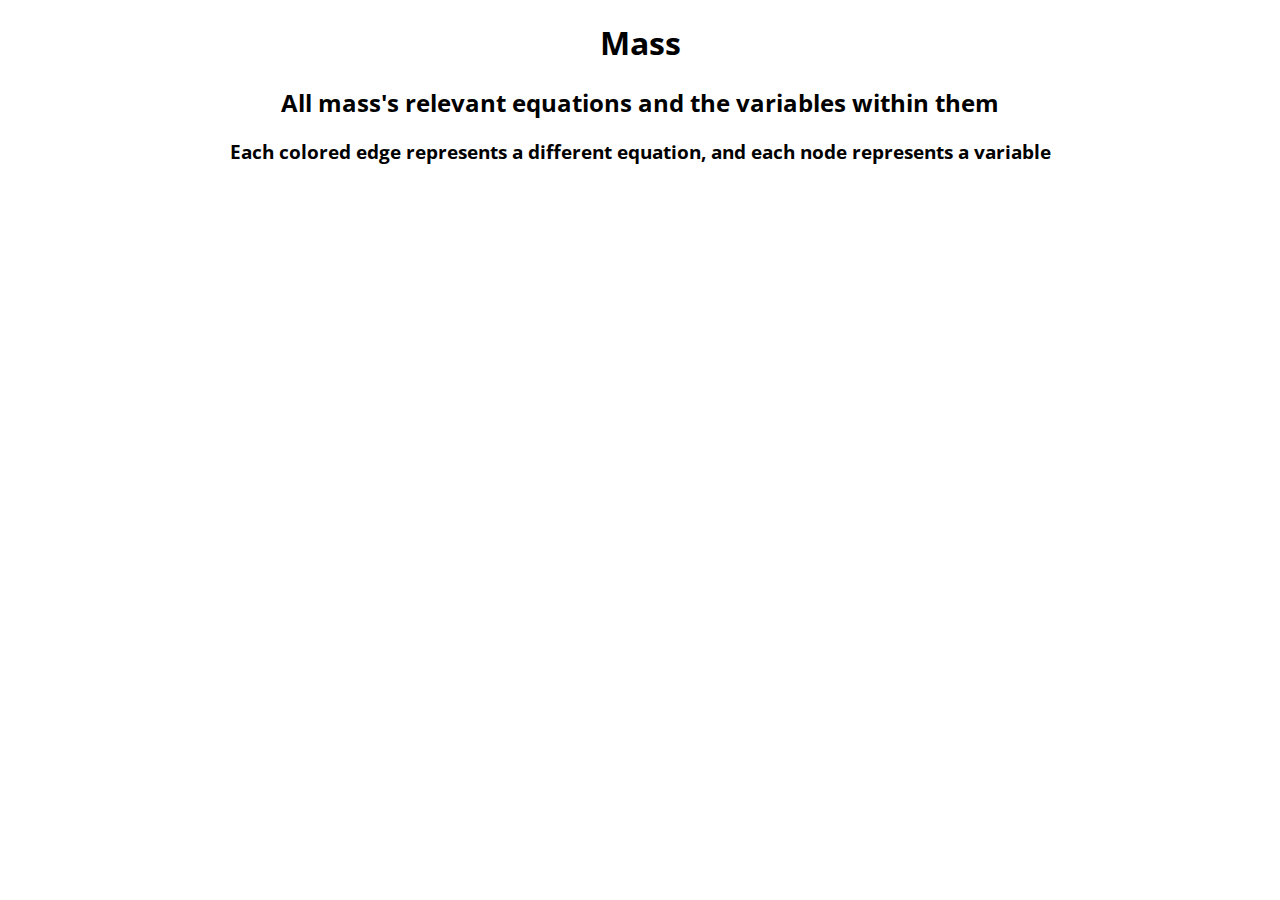
<file: onevariable.html>
<!-- make circles bigger if they have more occurences
    no collisions between circles -->

<!DOCTYPE html>
<html>
<head>
    <meta charset='utf-8'>
    <title>Mass and Related Equations</title>
    <link href='http://fonts.googleapis.com/css?family=Open+Sans' rel='stylesheet' type='text/css'>
        <link href='http://fonts.googleapis.com/css?family=Playfair+Display:400italic' rel='stylesheet' type='text/css'>
        <style>

.node {
    fill: black;
    stroke-width: 2px;
}

.link {
    stroke: black;
    stroke-width: 2px;
}

h1, h2, h3 {
    font-style: normal;
     font-family: 'Open Sans', sans-serif;
}
body {
    background: #fff;
    font-family: 'Playfair Display', serif;
    font-weight: bold;
    text-align: center;
    font-style: italic;
}
    </style>
</head>
<body>

 <h1>Mass</h1>
    <h2>All mass's relevant equations and the variables within them</h2>
    <h3>Each colored edge represents a different equation, and each node represents a variable</h3>
<script src="http://d3js.org/d3.v3.min.js" charset="utf-8"></script>
<script>


var width = 960,
    height = 600;

var color = d3.scale.category10();

var nodes = [
    {"name": "m", "eq": [1, 2, 3, 4, 5, 6, 7, 8, 9, 10, 11], "freq": {"given":0, "hidden":1, "find":0}},
    {"name": "K", "eq": [1], "freq": {"given":1, "hidden":0, "find":0}},
    {"name": "v", "eq": [1, 6, 7, 9], "freq": {"given":0, "hidden":1, "find":0}},
    {"name": "ρ", "eq": [2], "freq": {"given":1, "hidden":1, "find":1}},
    {"name": "V", "eq": [2], "freq": {"given":0, "hidden":1, "find":0}},
    {"name": "y", "eq": [3], "freq": {"given":0, "hidden":1, "find":0}},
    {"name": "g", "eq": [3, 11], "freq": {"given":1, "hidden":1, "find":1}},
    {"name": "µ", "eq": [8], "freq": {"given":0, "hidden":0, "find":1}},
    {"name": "k", "eq": [3, 4, 5, 6, 7], "freq": {"given":0, "hidden":1, "find":1}},
    {"name": "w", "eq": [4]},
    {"name": "T", "eq": [5, 11]},
    {"name": "p", "eq": [9]},
    {"name": "a", "eq": [10]},
    {"name": "F", "eq": [10]},
    {"name": "E", "eq": [7]},
    {"name": "x", "eq": [7]},
    {"name": "A", "eq": [6]},
    {"name": "L", "eq": [8]}
];

var k = 0;
var links = [];
n = 0;

for (var i = 0; i < nodes.length; i++) {
    
    for (var k = i + 1; k < nodes.length; k++) {
        a = nodes[i].eq;
        a.sort(compare);
        b = nodes[k].eq;
        b.sort(compare);
        console.log("A", a, "B", b);
        s = 0,
        f = 0;
        while (s < a.length && f < b.length) {
            if (a[s] < b[f]) {
                ++s;
            }
            else if (b[f] < a[s]) {
                ++f;
            }
            else {
                console.log(b[f], a[s])
                links[n] = {
                    source: i,
                    eq: b[f],
                    target: k,
                    k: k
                }
                n++;
                ++s;
                ++f;
            }
        }
        function compare(a,b) {
            return a - b;
        }
    }
}

var svg = d3.select('body').append('svg')
    .attr('width', width)
    .attr('height', height);

var k = Math.sqrt(nodes.length / (width * height));

var force = d3.layout.force()
    .size([width, height])
    .nodes(nodes)
    .links(links)
    .linkDistance(50)
    .charge(-100 / k)
    .gravity(300 * k)

var link = svg.selectAll('.link')
    .data(links)
    .enter().append('line')
    .attr('class', 'link')

var node = svg.selectAll('.node')
    .data(nodes)
    .enter().append('circle')
    .attr('class', 'node')

var texts = svg.selectAll("text.label")
    .data(nodes)
    .enter().append("text")
    .attr("class", "label")
    .attr("fill", "black")
    .attr("dx", "15")
    .attr("dy", ".35em")
    .text(function(d) {  return d.name;  });

force.on("tick", function(e) {

    /*Give characteristics to the nodes*/
    node.attr('r', function(d) { return newR = d.weight*1; })
        .attr('cx', function(d, newR) { return d.x = Math.max(newR + 50, Math.min(width - newR, d.x)) })
        .attr('cy', function(d, newR) { return d.y = Math.max(newR + 50, Math.min(height - newR, d.y)) })

    /*Give characteristics to the edges*/
    link.attr('x1', function(d) { return d.source.x; })
        .attr('y1', function(d) { return d.source.y; })
        .attr('x2', function(d) { return d.target.x; })
        .attr('y2', function(d) { return d.target.y; })
        .style("stroke", function(d) { return color(d.eq); });

/*Give characteristics to the labels*/
    texts
    .attr("transform", function(d) {
        return "translate(" + d.x + "," + d.y + ")";
    });

});
force.start();

    </script>
</body>
</html>
</file>
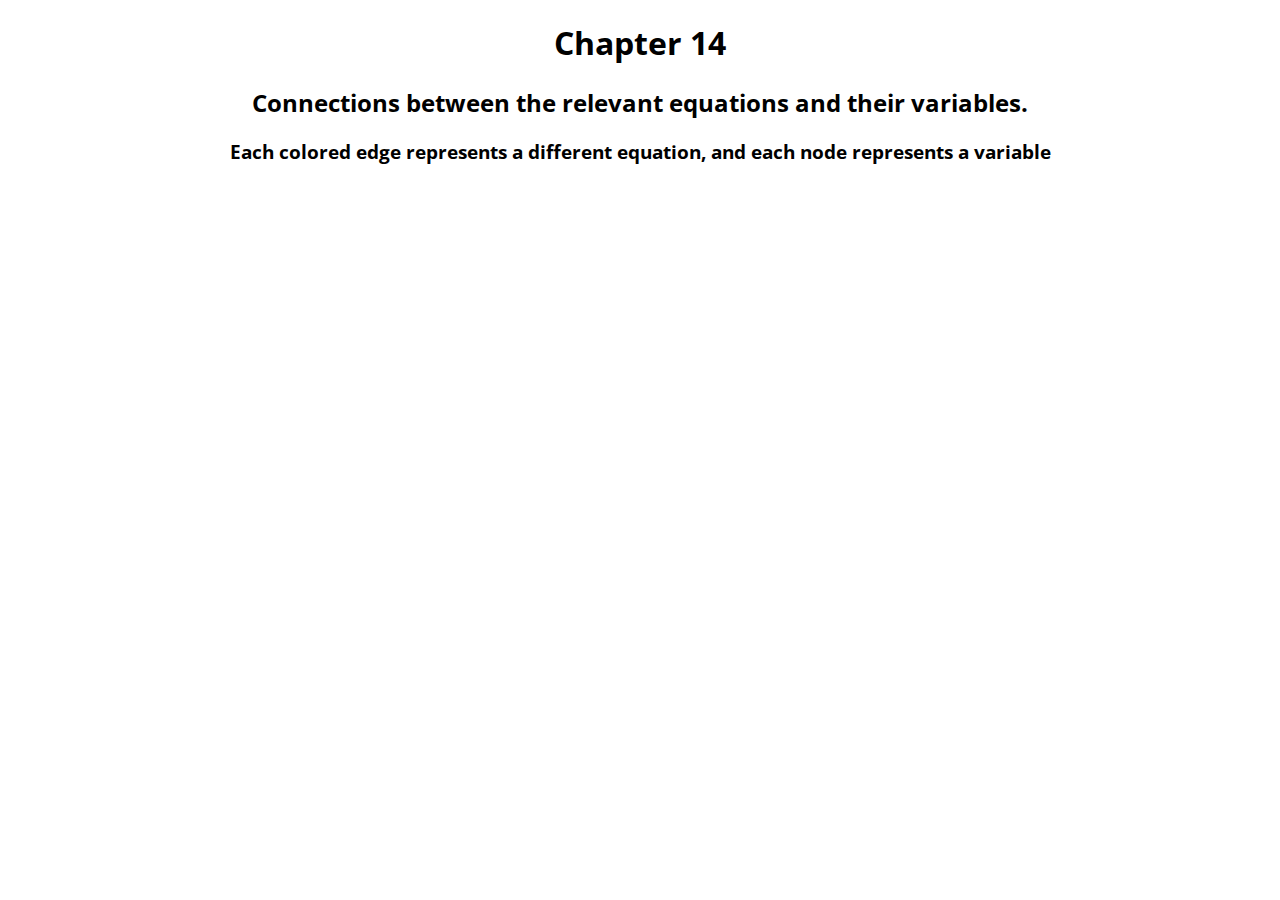
<file: related.html>
<!-- make circles bigger if they have more occurences
    no collisions between circles -->

<!DOCTYPE html>
<html>
<head>
    <meta charset='utf-8'>
    <title>Chapter 14 Related Equations</title>
    <link href='http://fonts.googleapis.com/css?family=Open+Sans' rel='stylesheet' type='text/css'>
    <link href='http://fonts.googleapis.com/css?family=Playfair+Display:400italic' rel='stylesheet' type='text/css'>
<script src="http://d3js.org/d3.v3.min.js" charset="utf-8"></script>
<script type="text/x-mathjax-config">
  MathJax.Hub.Config({tex2jax: {inlineMath: [['$','$'], ['\\(','\\)']]}});
</script>
<script type="text/javascript"
  src="http://cdn.mathjax.org/mathjax/latest/MathJax.js?config=TeX-AMS-MML_HTMLorMML">
</script>

<style>

div.tooltip {
  position: absolute;   
  text-align: center;   
  width: 60px;  
  height: 28px;     
  padding: 2px; 
  font: 12px sans-serif;        
}
.node {
    fill: #000;
    stroke-width: 2px;
    padding: 5px;
}

.link {
    stroke: black;
    stroke-width: 2px;
}
h1, h2, h3 {
    font-style: normal;
     font-family: 'Open Sans', sans-serif;
}
body {
    background: #fff;
    font-family: 'Playfair Display', serif;
    font-weight: bold;
    text-align: center;
    font-style: italic;
}
    </style>
</head>
<body>
    <h1>Chapter 14</h1>
    <h2>Connections between the relevant equations and their variables.</h2>
    <h3>Each colored edge represents a different equation, and each node represents a variable</h3>
<script>


var width = 960,
    height = 600;

var color = d3.scale.category20();

//all chapter 14 equations
var nodes = [
    {"name": "F", "eq": [1]},
    {"name": "f", "eq": [8, 9]},
    {"name": "k", "eq": [1, 2, 4]},
    {"name": "∆x", "eq": [1]},
    {"name": "Δy", "eq": [2]},
    {"name": "m", "eq": [2, 3]},
    {"name": "g", "eq": [2, 5, 6]},
    {"name": "K", "eq": [3]},
    {"name": "v", "eq": [3]},
    {"name": "U", "eq": [4]},
    {"name": "x", "eq": [4]},
    {"name": "T", "eq": [5, 9]},
    {"name": "L", "eq": [5, 6]},
    {"name": "ω", "eq": [6, 8, 10, 11, 12]},
    {"name": "A", "eq": [10, 11, 12, 13, 15]}, //7, 19, 11, 12, 13 :5
    {"name": "t", "eq": [10, 15]}, //7, 10 :2
    {"name": "xmax", "eq": [15]},
    {"name": "τ", "eq": [15]},
    {"name": "x(t)", "eq": [10]},
    {"name": "ϕ", "eq": [10, 12, 13]},
    {"name": "amax", "eq": [11]},
    {"name": "v(0)", "eq": [12]},
    {"name": "x(0)", "eq": [13]},
];

var k = 0;
var links = [];
n = 0;

for (var i = 0; i < nodes.length; i++) {
    
    for (var k = i + 1; k < nodes.length; k++) {
        a = nodes[i].eq;
        a = a.sort(compare);
        b = nodes[k].eq;
        b = b.sort(compare);
        s = 0,
        f = 0;

        if (i === 13) {
            console.log(a, b);
        }
        while (s < a.length && f < b.length) {
            if (a[s] < b[f]) {
                ++s;
            }
            else if (b[f] < a[s]) {
                ++f;
            }
            else {
                links[n] = {
                    source: i,
                    eq: b[f],
                    target: k,
                    k: k
                }
                console.log(links[n].source, links[n].target, links[n].eq)
                n++;
                ++s;
                ++f;
            }
        }
        function compare(a,b) {
            return a - b;
        }
    }
}

var svg = d3.select('body').append('svg')
    .attr('width', width)
    .attr('height', height);

var k = Math.sqrt(nodes.length / (width * height));

var force = d3.layout.force()
    .size([width, height])
    .nodes(nodes)
    .links(links)
    .linkDistance(50)
    .charge(-70 / k)
    .gravity(250 * k)

var link = svg.selectAll('.link')
    .data(links)
    .enter().append('line')
    .attr('class', 'link')

var div = d3.select("body")
    .append("div")  // declare the tooltip div 
    .attr("class", "tooltip")              // apply the 'tooltip' class

var node = svg.selectAll('.node')
    .data(nodes)
    .enter().append('circle')
    .attr('class', 'node')

var texts = svg.selectAll("text.label")
    .data(nodes)
    .enter().append("text")
    .attr("width", 200)
    .attr("height", 100)
    .attr("dx", 10)
    .attr("dy", ".35em")
    .attr("class", "label")
    .attr("fill", "black")
    .text(function(d) {  return d.name;  })

force.on("tick", function(e) {

    /*Give characteristics to the nodes*/
    node.attr('r', function(d) { return 4; })
        .attr('cx', function(d, newR) { return d.x = Math.max(newR + 50, Math.min(width - newR, d.x)) })
        .attr('cy', function(d, newR) { return d.y = Math.max(newR + 50, Math.min(height - newR, d.y)) })
        .style("fill", function (d) { 
           });

    /*Give characteristics to the edges*/
    link.attr('x1', function(d) { return d.source.x; })
        .attr('y1', function(d) { return d.source.y; })
        .attr('x2', function(d) { return d.target.x; })
        .attr('y2', function(d) { return d.target.y; })
        .style("stroke", function(d) { return color(d.eq); });

/*Give characteristics to the labels*/
    texts.attr("transform", function(d) {
        return "translate(" + d.x + "," + d.y + ")";
    });

});

force.start();
</script>
</body>
</html>
</file>
